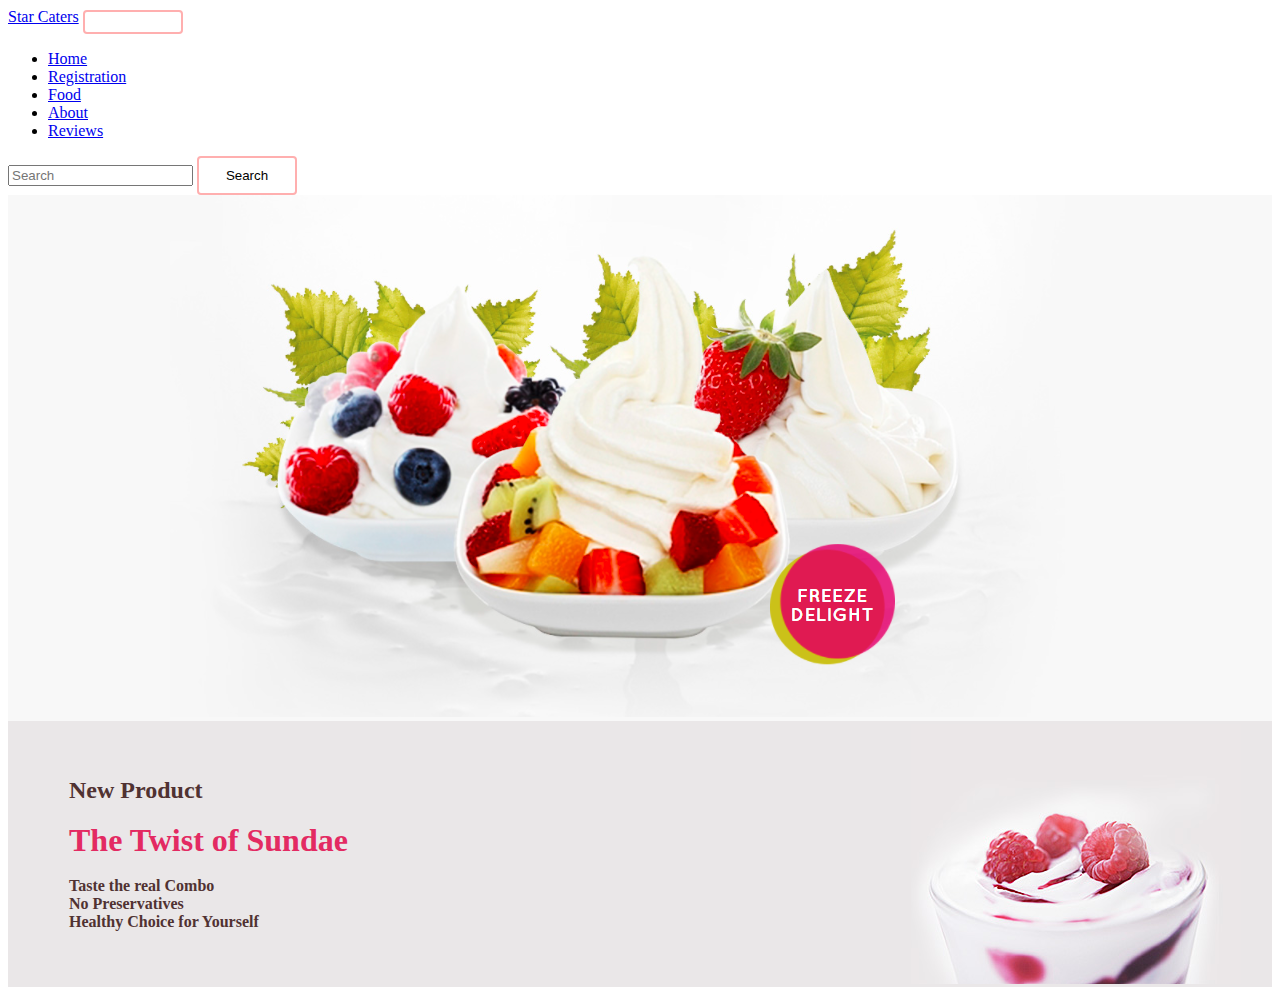
<file: index.html>
<!DOCTYPE html>
<html lang="en">
<head>
    <meta charset="UTF-8">
    <meta http-equiv="X-UA-Compatible" content="IE=edge">
    <meta name="viewport" content="width=device-width, initial-scale=1.0">
    <title>Star Caters</title>
    <link rel="stylesheet" href="style.css">
    <!-- CSS only -->
    <link href="https://cdn.jsdelivr.net/npm/bootstrap@5.2.0-beta1/dist/css/bootstrap.min.css" rel="stylesheet" integrity="sha384-0evHe/X+R7YkIZDRvuzKMRqM+OrBnVFBL6DOitfPri4tjfHxaWutUpFmBp4vmVor" crossorigin="anonymous">
 <!-- JavaScript Bundle with Popper -->
 <script src="https://cdn.jsdelivr.net/npm/bootstrap@5.2.0-beta1/dist/js/bootstrap.bundle.min.js" integrity="sha384-pprn3073KE6tl6bjs2QrFaJGz5/SUsLqktiwsUTF55Jfv3qYSDhgCecCxMW52nD2" crossorigin="anonymous"></script>
   

</head>
<body>
    
    <nav class="navbar navbar-expand-lg bg-light">
        <div class="container-fluid">
          <a class="navbar-brand ms-4" href="#">Star Caters</a>
          <button class="navbar-toggler" type="button" data-bs-toggle="collapse" data-bs-target="#navbarSupportedContent" aria-controls="navbarSupportedContent" aria-expanded="false" aria-label="Toggle navigation">
            <span class="navbar-toggler-icon"></span>
          </button>
          <div class="collapse navbar-collapse" id="navbarSupportedContent">
            <ul class="navbar-nav me-auto mb-2 mb-lg-0">
              
                <li class="nav-item ms-5">
                    <a class="nav-link active" aria-current="page" href="index.html">Home</a>
                  </li>

                <li class="nav-item ms-4">
                <a class="nav-link active" aria-current="page" href="reg.html">Registration</a>
              </li>
              
              <li class="nav-item ms-4">
                <a class="nav-link active" aria-current="page" href="food.html">Food</a>
              </li>

              <li class="nav-item ms-4 ">
                <a class="nav-link active" aria-current="page" href="#">About</a>
              </li>

              <li class="nav-item ms-4">
                <a class="nav-link active" aria-current="page" href="review.html">Reviews</a>
              </li>


          
             
            </ul>
            <form class="d-flex" role="search">
              <input class="form-control me-2" type="search" placeholder="Search" aria-label="Search">
              <button class="btn btn-outline-dark" type="submit">Search</button>
            </form>
          </div>
        </div>
      </nav>


      <div class="home">
 
        <img src="images/HOME.png"  alt="">
    
    </div>


    <div class="foot">
            <table id="table">   <tr>

        <td> </td>
       </tr>
           
       
           <tr >      
                 <td id="row" height="0"><h2 id="h2">New Product</h2> <br>
                <h1 id="h1"> The Twist of Sundae</h1> <br>
                   <h4 id="h4">Taste the real Combo <br> No Preservatives <br> Healthy Choice for Yourself</h4></td>
                   <td rowspan="1" colspan="3"  height="10px"> <img src="images/yogurt.jpg" alt=""></td>
               </tr>
       
       
               <tr>
                   <td id="tdd"></td>
               
               </tr>
       </table>
    </div>

    <!-- <div class="LAST">
    
      <table>
          <tr>
             <td><figure><img src="images/product.png" alt="" title="Products" height="60" width="50"> <br> <br><figcaption>&nbsp;&nbsp; &nbsp;PRODUCTS</figcaption> </figure> </td>
              <td> <figure> <img src="images/story.png" alt="" title="Our Story" height="60" width="50"><br> <br><figcaption>OUR STORY </figcaption></figure></td>
              <td> <figure> <img src="images/flavour.png" alt="" title="Flavours" height="60" width="50"> <br> <br> <figcaption> FLAVOURS </figcaption></figure></td>
              <td > <figure><img src="images/locationnnn.png"  alt="" title="Location" height="50" width="80" > <br> <br> <figcaption > <br> OUR LOCATION </figcaption></figure> </td>
          </tr>
  
      </table> -->
  </div>
</body>
</html>
</file>
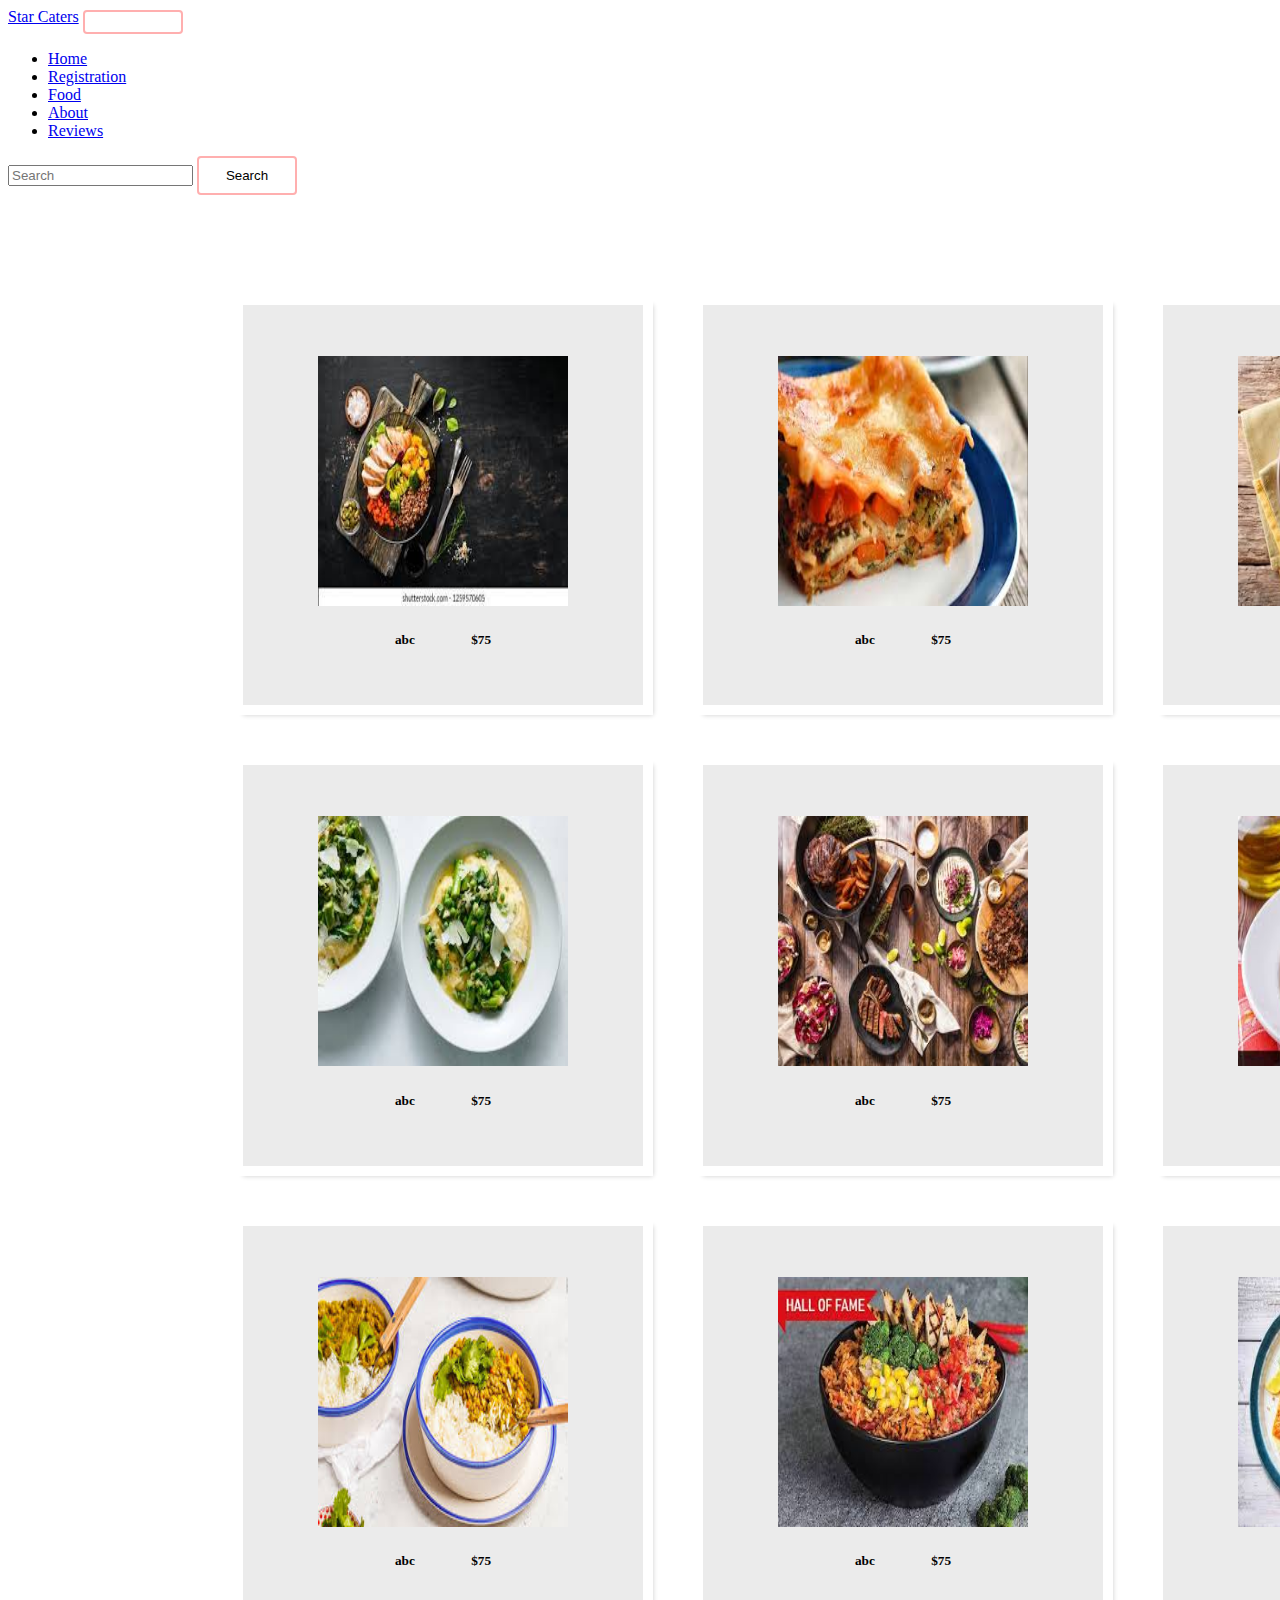
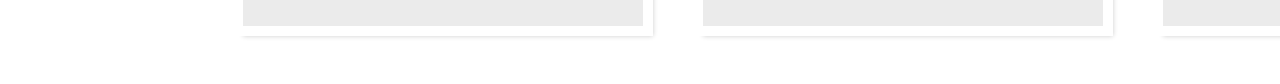
<file: food.html>
<!DOCTYPE html>
<html lang="en">
<head>
    <meta charset="UTF-8">
    <meta http-equiv="X-UA-Compatible" content="IE=edge">
    <meta name="viewport" content="width=device-width, initial-scale=1.0">
    <title>Star Caters</title>
    <link rel="stylesheet" href="style.css">
    <!-- CSS only -->
    <link href="https://cdn.jsdelivr.net/npm/bootstrap@5.2.0-beta1/dist/css/bootstrap.min.css" rel="stylesheet" integrity="sha384-0evHe/X+R7YkIZDRvuzKMRqM+OrBnVFBL6DOitfPri4tjfHxaWutUpFmBp4vmVor" crossorigin="anonymous">
 <!-- JavaScript Bundle with Popper -->
 <script src="https://cdn.jsdelivr.net/npm/bootstrap@5.2.0-beta1/dist/js/bootstrap.bundle.min.js" integrity="sha384-pprn3073KE6tl6bjs2QrFaJGz5/SUsLqktiwsUTF55Jfv3qYSDhgCecCxMW52nD2" crossorigin="anonymous"></script>
   


</head>
<body>
    <nav class="navbar navbar-expand-lg bg-light">
        <div class="container-fluid">
          <a class="navbar-brand ms-4" href="#">Star Caters</a>
          <button class="navbar-toggler" type="button" data-bs-toggle="collapse" data-bs-target="#navbarSupportedContent" aria-controls="navbarSupportedContent" aria-expanded="false" aria-label="Toggle navigation">
            <span class="navbar-toggler-icon"></span>
          </button>
          <div class="collapse navbar-collapse" id="navbarSupportedContent">
            <ul class="navbar-nav me-auto mb-2 mb-lg-0">
              
                <li class="nav-item ms-5">
                    <a class="nav-link active" aria-current="page" href="index.html">Home</a>
                  </li>

                <li class="nav-item ms-4">
                <a class="nav-link active" aria-current="page" href="reg.html">Registration</a>
              </li>
              
              <li class="nav-item ms-4">
                <a class="nav-link active" aria-current="page" href="food.html">Food</a>
              </li>

              <li class="nav-item ms-4 ">
                <a class="nav-link active" aria-current="page" href="#">About</a>
              </li>

              <li class="nav-item ms-4">
                <a class="nav-link active" aria-current="page" href="review.html">Reviews</a>
              </li>


          
             
            </ul>
            <form class="d-flex" role="search">
              <input class="form-control me-2" type="search" placeholder="Search" aria-label="Search">
              <button class="btn btn-outline-dark" type="submit">Search</button>
            </form>
          </div>
        </div>
      </nav>




      <center>   
             <div class="clt">
        <table >

             <tr style=" font-family:'Montserrat'; ">
                <td ><figure ><img src="images/a.jpg" alt=""
                         height="250" width="200"> <br>
                     <figcaption><h5>abc            &nbsp; &nbsp; &nbsp; &nbsp; &nbsp; &nbsp; &nbsp; &nbsp;
                       $75 </h5></figcaption> </td> 

                       <td><figure><img src="images/b.jpg" alt=""
                         height="250" width="200"> <br>
                     <figcaption><h5>abc       &nbsp; &nbsp; &nbsp; &nbsp; &nbsp; &nbsp; &nbsp; &nbsp;
                       $75 </h5></figcaption> </td> 

                       <td><figure><img src="images/d.jpg" alt=""
                         height="250" width="200"> <br>
                     <figcaption><h5>abc          &nbsp; &nbsp; &nbsp; &nbsp; &nbsp; &nbsp; &nbsp; &nbsp;
                       $75 </h5></figcaption> </td> 
             </tr>

             <tr style=" font-family:'Montserrat'; ">
                 <td><figure><img src="images/k.jpg" alt=""
                          height="250" width="200"> <br>
                      <figcaption><h5>abc         &nbsp; &nbsp; &nbsp; &nbsp; &nbsp; &nbsp; &nbsp; &nbsp;
                        $75 </h5></figcaption> </td> 

                        <td><figure><img src="images/f.jpg" alt=""
                          height="250" width="200"> <br>
                      <figcaption><h5>abc        &nbsp; &nbsp; &nbsp; &nbsp; &nbsp; &nbsp; &nbsp; &nbsp;
                        $75 </h5></figcaption> </td> 

                        <td><figure><img src="images/g.jpg" alt=""
                          height="250" width="200"> <br>
                      <figcaption><h5>abc           &nbsp; &nbsp; &nbsp; &nbsp; &nbsp; &nbsp; &nbsp; &nbsp;
                        $75 </h5></figcaption> </td> 
              </tr>

              <tr style=" font-family:'Montserrat'; ">
                 <td><figure><img src="images/h.jpg" alt=""
                          height="250" width="200"> <br>
                      <figcaption><h5>abc          &nbsp; &nbsp; &nbsp; &nbsp; &nbsp; &nbsp; &nbsp; &nbsp;
                        $75 </h5></figcaption> </td> 

                        <td><figure><img src="images/i.jpg" alt=""
                          height="250" width="200"> <br>
                      <figcaption><h5>abc        &nbsp; &nbsp; &nbsp; &nbsp; &nbsp; &nbsp; &nbsp; &nbsp;
                        $75 </h5></figcaption> </td> 

                        <td><figure><img src="images/j.jpg" alt=""
                          height="250" width="200"> <br>
                      <figcaption><h5>abc       &nbsp; &nbsp; &nbsp; &nbsp; &nbsp; &nbsp; &nbsp; &nbsp;
                        $75 </h5></figcaption> </td> 
              </tr>
              

         </table>
     </div
    </center>


</body>
</html>
</file>
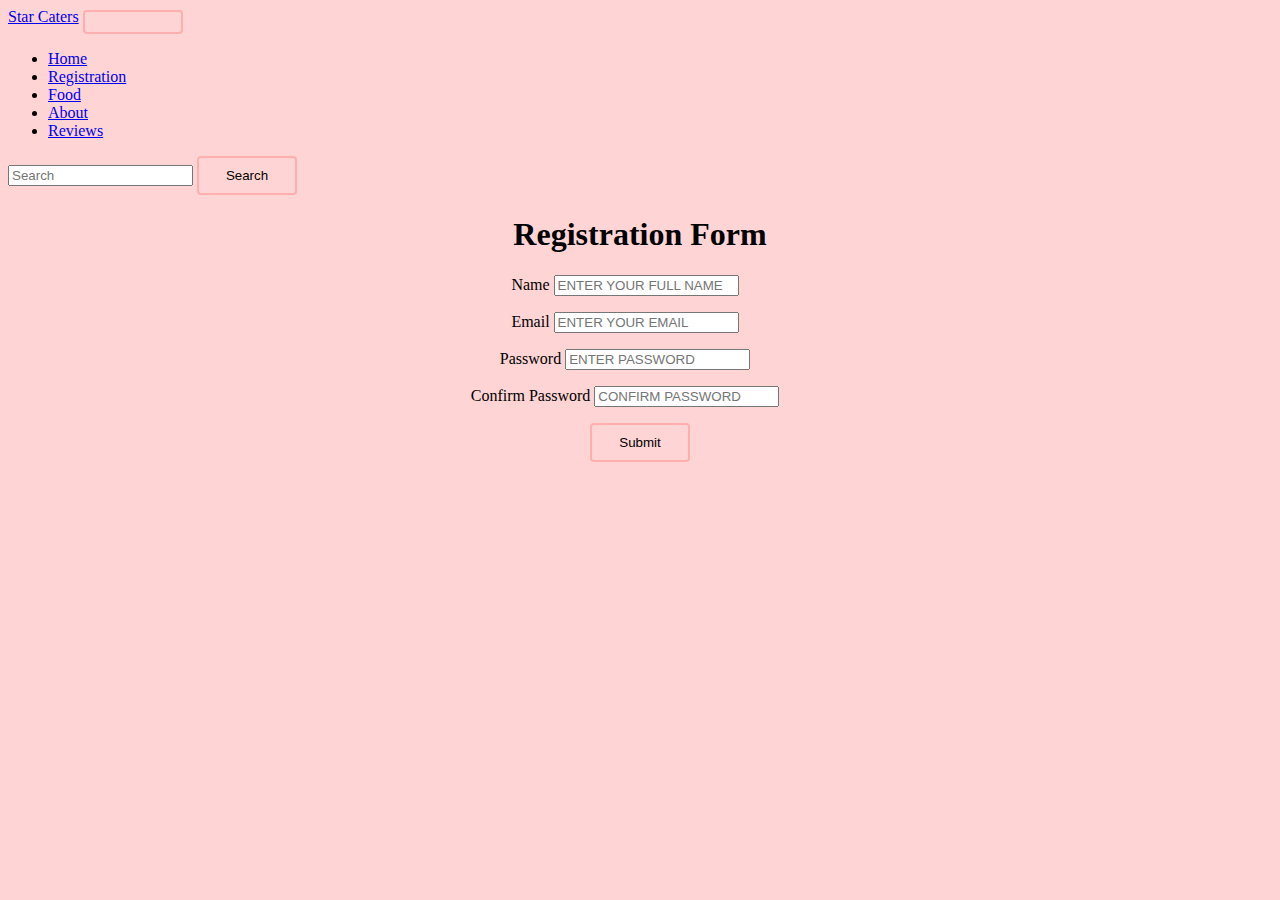
<file: reg.html>
<!DOCTYPE html>
<html lang="en">
<head>
    <meta charset="UTF-8">
    <meta http-equiv="X-UA-Compatible" content="IE=edge">
    <meta name="viewport" content="width=device-width, initial-scale=1.0">
    <title>Star Caters</title>
    <link rel="stylesheet" href="style.css">
    <!-- JavaScript Bundle with Popper -->
<script src="https://cdn.jsdelivr.net/npm/bootstrap@5.2.0-beta1/dist/js/bootstrap.bundle.min.js" integrity="sha384-pprn3073KE6tl6bjs2QrFaJGz5/SUsLqktiwsUTF55Jfv3qYSDhgCecCxMW52nD2" crossorigin="anonymous"></script>
    <!-- CSS only -->
    <link href="https://cdn.jsdelivr.net/npm/bootstrap@5.2.0-beta1/dist/css/bootstrap.min.css" rel="stylesheet" integrity="sha384-0evHe/X+R7YkIZDRvuzKMRqM+OrBnVFBL6DOitfPri4tjfHxaWutUpFmBp4vmVor" crossorigin="anonymous">
</head>
<body class="reg">

    <nav class="navbar navbar-expand-lg bg-light">
        <div class="container-fluid">
          <a class="navbar-brand ms-4" href="#">Star Caters</a>
          <button class="navbar-toggler" type="button" data-bs-toggle="collapse" data-bs-target="#navbarSupportedContent" aria-controls="navbarSupportedContent" aria-expanded="false" aria-label="Toggle navigation">
            <span class="navbar-toggler-icon"></span>
          </button>
          <div class="collapse navbar-collapse" id="navbarSupportedContent">
            <ul class="navbar-nav me-auto mb-2 mb-lg-0">
              
                <li class="nav-item ms-5">
                    <a class="nav-link active" aria-current="page" href="index.html">Home</a>
                  </li>

                <li class="nav-item ms-4">
                <a class="nav-link active" aria-current="page" href="reg.html">Registration</a>
              </li>
              
              <li class="nav-item ms-4">
                <a class="nav-link active" aria-current="page" href="food.html">Food</a>
              </li>

              <li class="nav-item ms-4 ">
                <a class="nav-link active" aria-current="page" href="#">About</a>
              </li>

              <li class="nav-item ms-4">
                <a class="nav-link active" aria-current="page" href="review.html">Reviews</a>
              </li>


          
             
            </ul>
            <form class="d-flex" role="search">
              <input class="form-control me-2" type="search" placeholder="Search" aria-label="Search">
              <button class="btn btn-outline-dark" type="submit">Search</button>
            </form>
          </div>
        </div>
      </nav>



    <section class="form">
        <h1>
            Registration Form</h1>
        <div class="formmm">

            <form class="form" id="form">
                <div class="form">
                    <label for="username">Name</label>
                    <input type="text" id="username" placeholder="ENTER YOUR FULL NAME" />
                    <i class="fa fa-smile-o" style="padding-top: 15px; padding-right: 15px"></i>
                    <i class="fa fa-frown-o" style="padding-top: 15px; padding-right: 15px"></i>
                    <p class="errorMessage"></p>
                </div>

                <div class="form">
                    <label for="email">Email</label>
                    <input type="email" id="email" placeholder="ENTER YOUR EMAIL" />
                    <i class="fa fa-smile-o" style="padding-top: 15px; padding-right: 15px"></i>
                    <i class="fa fa-frown-o" style="padding-top: 15px; padding-right: 15px"></i>
                    <p class="errorMessage"></p>
                </div>
                <div class="form">
                    <label for="password">Password</label>
                    <input type="password" id="password" placeholder="ENTER PASSWORD" />
                    <i class="fa fa-smile-o" style="padding-top: 15px; padding-right: 15px"></i>
                    <i class="fa fa-frown-o" style="padding-top: 15px; padding-right: 15px"></i>
                    <p class="errorMessage"></p>
                </div>

                <div class="form">
                    <label for="password2">Confirm Password </label>
                    <input type="password" id="password2" placeholder="CONFIRM PASSWORD" />
                    <i class="fa fa-smile-o" style="padding-top: 15px; padding-right: 15px"></i>
                    <i class="fa fa-frown-o" style="padding-top: 15px; padding-right: 15px"></i>
                    <p class="errorMessage"> </p>
                </div>

                <button >Submit</button>
            </form>

        </div>
    </section>



</body>
<script src="app.js"></script>
</html>
</file>
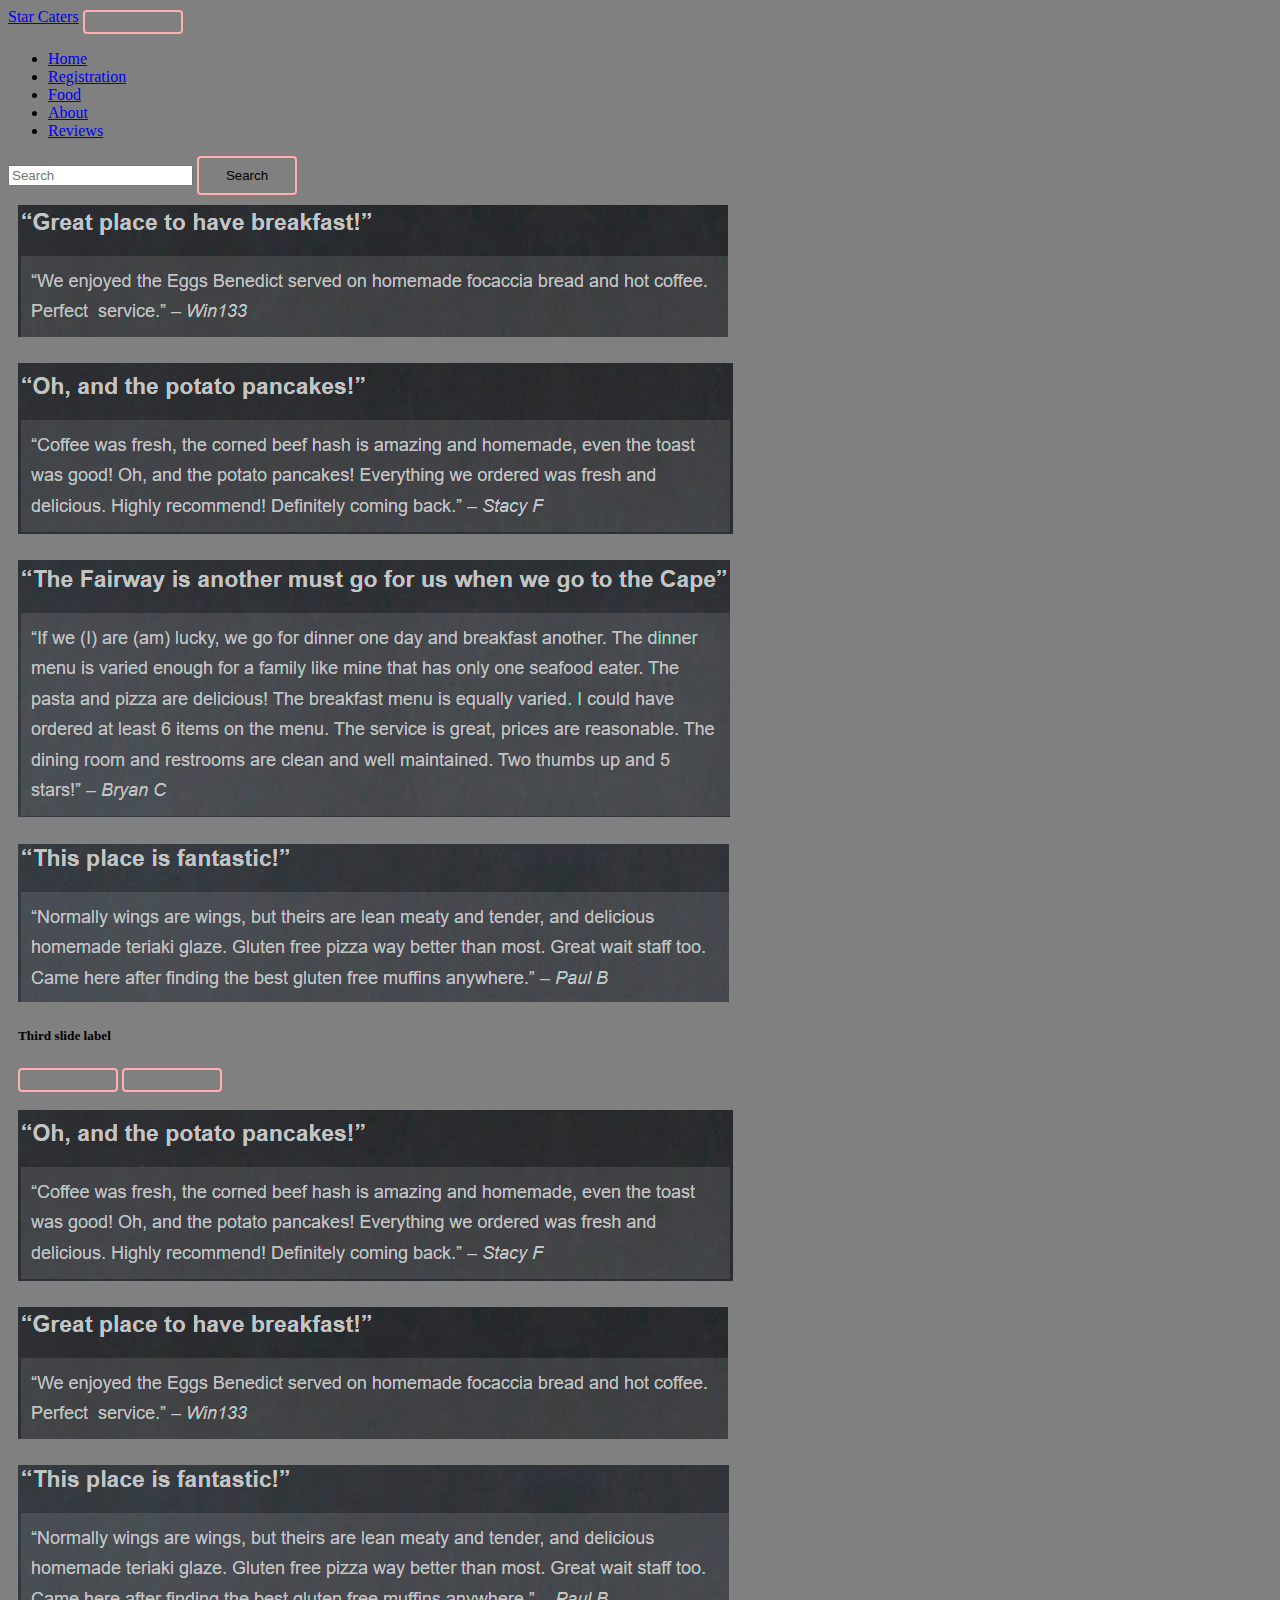
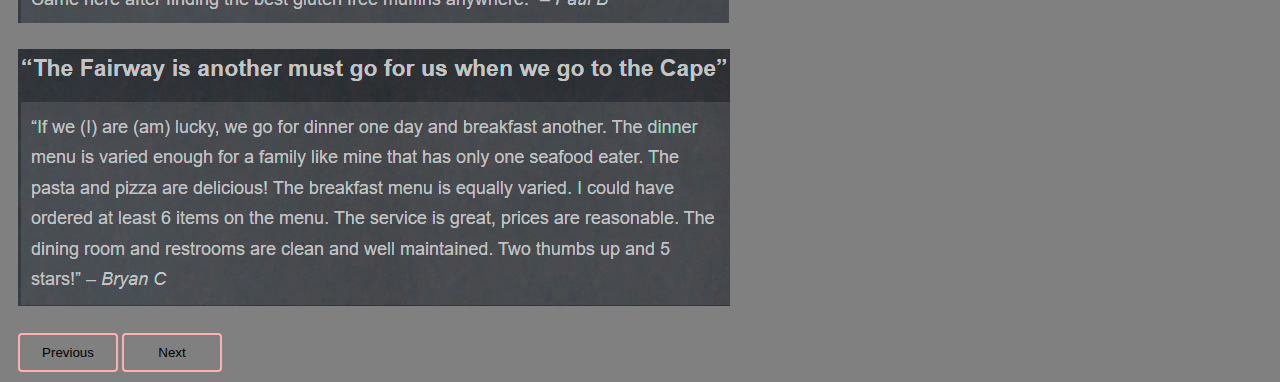
<file: review.html>
<!DOCTYPE html>
<html lang="en">
<head>
    <meta charset="UTF-8">
    <meta http-equiv="X-UA-Compatible" content="IE=edge">
    <meta name="viewport" content="width=device-width, initial-scale=1.0">
    <title>Star Caters</title>
    <link rel="stylesheet" href="style.css">


    <!-- JavaScript Bundle with Popper -->
<script src="https://cdn.jsdelivr.net/npm/bootstrap@5.2.0-beta1/dist/js/bootstrap.bundle.min.js" integrity="sha384-pprn3073KE6tl6bjs2QrFaJGz5/SUsLqktiwsUTF55Jfv3qYSDhgCecCxMW52nD2" crossorigin="anonymous"></script>
    <!-- CSS only -->
   
    <link href="https://cdn.jsdelivr.net/npm/bootstrap@5.2.0-beta1/dist/css/bootstrap.min.css" rel="stylesheet" integrity="sha384-0evHe/X+R7YkIZDRvuzKMRqM+OrBnVFBL6DOitfPri4tjfHxaWutUpFmBp4vmVor" crossorigin="anonymous">
</head>
<body class="rev">
    
    <nav class="navbar navbar-expand-lg bg-light">
        <div class="container-fluid">
          <a class="navbar-brand ms-4" href="#">Star Caters</a>
          <button class="navbar-toggler" type="button" data-bs-toggle="collapse" data-bs-target="#navbarSupportedContent" aria-controls="navbarSupportedContent" aria-expanded="false" aria-label="Toggle navigation">
            <span class="navbar-toggler-icon"></span>
          </button>
          <div class="collapse navbar-collapse" id="navbarSupportedContent">
            <ul class="navbar-nav me-auto mb-2 mb-lg-0">
              
                <li class="nav-item ms-5">
                    <a class="nav-link active" aria-current="page" href="index.html">Home</a>
                  </li>

                <li class="nav-item ms-4">
                <a class="nav-link active" aria-current="page" href="reg.html">Registration</a>
              </li>
              
              <li class="nav-item ms-4">
                <a class="nav-link active" aria-current="page" href="food.html">Food</a>
              </li>

              <li class="nav-item ms-4 ">
                <a class="nav-link active" aria-current="page" href="#">About</a>
              </li>

              <li class="nav-item ms-4">
                <a class="nav-link active" aria-current="page" href="review.html">Reviews</a>
              </li>


          
             
            </ul>
            <form class="d-flex" role="search">
              <input class="form-control me-2" type="search" placeholder="Search" aria-label="Search">
              <button class="btn btn-outline-dark" type="submit">Search</button>
            </form>
          </div>
        </div>
      </nav>


  

<div class="abc">
         <div class="botstrap_container">
        <div id="carouselExampleDark" class="carousel carousel-dark slide" data-bs-ride="carousel">
   
            <div class="carousel-inner">
              <div class="carousel-item active" data-bs-interval="10000">
                <img src="images/1.png" class="d-block w-100" alt="...">
                <div class="carousel-caption d-none d-md-block">
                  <h5></h5>
                
                </div>
              </div>
              <div class="carousel-item" data-bs-interval="2000">
                <img src="images/2.png" class="d-block w-100" alt="...">
                <div class="carousel-caption d-none d-md-block">
                  <h5></h5>
               
                </div>
              </div>
              <div class="carousel-item">
                <img src="images/3.png" class="d-block w-100" alt="...">
                <div class="carousel-caption d-none d-md-block">
                  <h5></h5>
                  
                </div>
                <div class="carousel-item">
                    <img src="images/4.png" class="d-block w-100" alt="...">
                    <div class="carousel-caption d-none d-md-block">
                      <h5>Third slide label</h5>
                      
                    </div>
              </div>
            </div>
            <button class="carousel-control-prev" type="button" data-bs-target="#carouselExampleDark" data-bs-slide="prev">
              <span class="carousel-control-prev-icon" aria-hidden="true"></span>
              <span class="visually-hidden"></span>
            </button>
            <button class="carousel-control-next" type="button" data-bs-target="#carouselExampleDark" data-bs-slide="next">
              <span class="carousel-control-next-icon" aria-hidden="true"></span>
              <span class="visually-hidden"></span>
            </button>
          </div>
        </div>

<br>
    <div class="botstrap_container">
        <div id="carouselExampleDark" class="carousel carousel-dark slide" data-bs-ride="carousel">
            <div class="carousel-item" data-bs-interval="2000">
                <img src="images/2.png" class="d-block w-100" alt="...">
                <div class="carousel-caption d-none d-md-block">
                  <h5></h5>
               
                </div>
              </div>
            <div class="carousel-inner">
              <div class="carousel-item active" data-bs-interval="10000">
                <img src="images/1.png" class="d-block w-100" alt="...">
                <div class="carousel-caption d-none d-md-block">
                  <h5></h5>
                
                </div>
              </div>
             
            
                <div class="carousel-item">
                    <img src="images/4.png" class="d-block w-100" alt="...">
                    <div class="carousel-caption d-none d-md-block">
                      <h5></h5>
                      
                    </div>
              </div>
              <div class="carousel-item">
                <img src="images/3.png" class="d-block w-100" alt="...">
                <div class="carousel-caption d-none d-md-block">
                  <h5></h5>
                  
                </div>
            </div>
            <button class="carousel-control-prev" type="button" data-bs-target="#carouselExampleDark" data-bs-slide="prev">
              <span class="carousel-control-prev-icon" aria-hidden="true"></span>
              <span class="visually-hidden">Previous</span>
            </button>
            <button class="carousel-control-next" type="button" data-bs-target="#carouselExampleDark" data-bs-slide="next">
              <span class="carousel-control-next-icon" aria-hidden="true"></span>
              <span class="visually-hidden">Next</span>
            </button>
          </div>
        </div>
    </div>
 
</body>
</html>
</file>
<file: style.css>
.home{
    background-color: #f8f8f8;
	margin: 0;
	max-width: none;
	overflow: hidden;
	padding: 0;
	width: 100%;
    text-align: center;

}

.foot{
    margin: 0;
    background-color:#eae7e8;
    padding: 0px 30px 0px 30px;
    padding-left: 60px;
    display: block;

    
}

.foot #h1{
    color: #E32A62;
    margin: 0;

}
.foot h2,h4{
    color: rgb(80, 50, 50);
    margin: auto;
}

.foot #table{
     width: 100%;
     height:0px;
     border-spacing: 0;
     border-style: hidden;
     border-bottom: 0;
    }
.foot table #tdd{
    padding: auto;
}
.foot img{
    float: right;
    
}

SECTION {
    justify-content: center;
    text-align: center;
    margin-top: 20px;
    
}

.errormessage{

    color:#E32A62;
}

button{
padding: 10px;
background: transparent;
border: 2px solid rgb(255, 175, 175);
border-radius: 4px ;
width: 100px;
cursor:pointer;
}

button:hover{
    background-color:rgb(255, 175, 175); ;
}

.reg{
    background-color: rgb(255, 212, 212); ;
}

.rev{
    background-color: grey;
}
.clt{
    align-items: center;
    justify-content: center;
    text-align: center;
    text-align: center;
    color: black;
    font-size: 30px;
    margin-left: 150px;
    margin-top: 60px;

}
.clt img{
    height: 250px;
    width: 250px;
}

.clt table{
    border-spacing: 40px;
    margin-left: 35px;
    justify-content: center;
}
 .clt td{
     border: 10px solid white;
     box-shadow: 5px 5px 5px -5px rgba(0,0,0,.2);
     background-color: #ebebeb;
     padding:35px 35px;
     font-size: 16px;
    
     
}


.LAST table{
    background-color: #C8C10C;
    color: white ;
    text-align: center;
    padding: 30px 240px 30px 250px;
    font-size: large;
    border-spacing: 70px;
}

.LAST img{
    background-color: #E32A62;
    align-items: center;
}
div.LAST figure{
    margin: 0;
    width: 100%;
    text-align: center;
}
div.LAST figcaption{

    padding : 0px 10px 0px 10px;
    width: 115%;
    height: 50%;
}
div.LAST figcaption:hover{
    color: #E32A62;;
    padding-left: 2px;
    text-align: center;
    
}
div.LAST table td{

    padding: 20px 49px 20px 49x;
    text-align: center;
    ;
    
}

.abc{

    margin : 10px;


}
</file>
